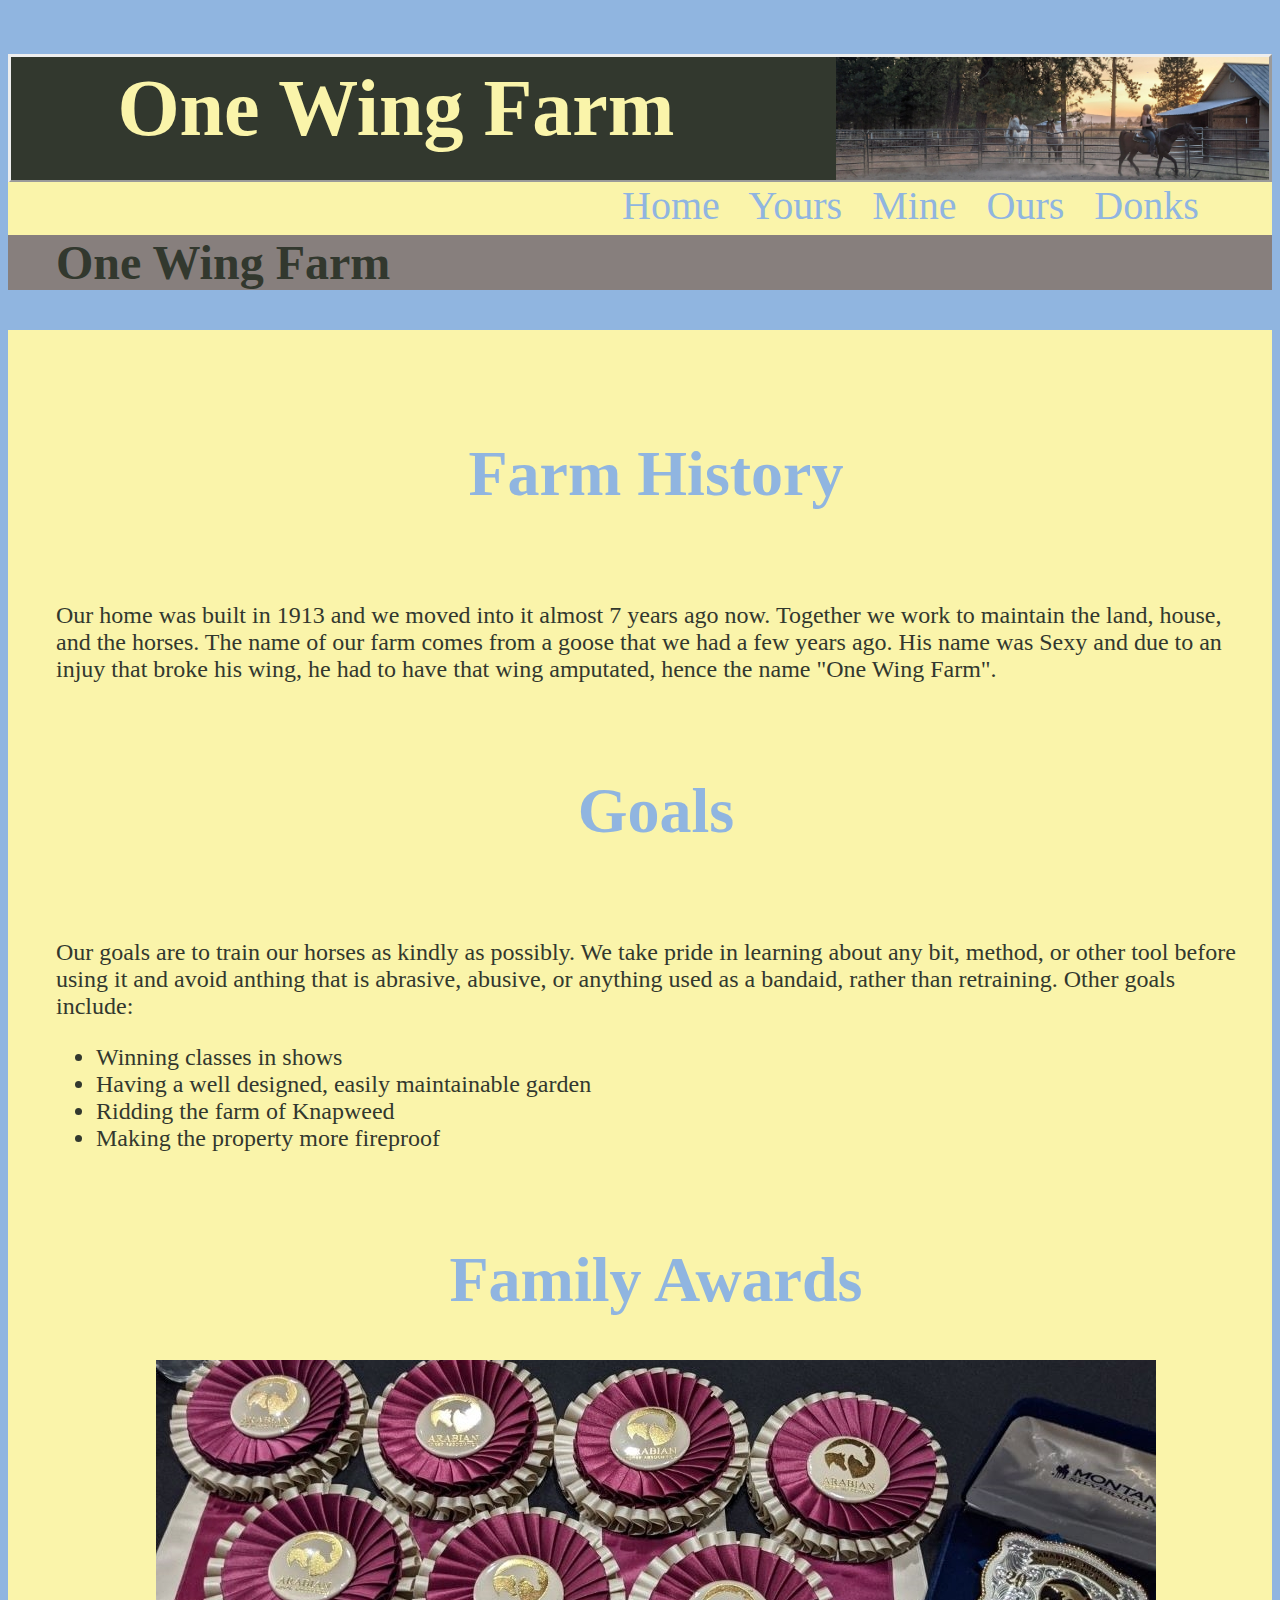
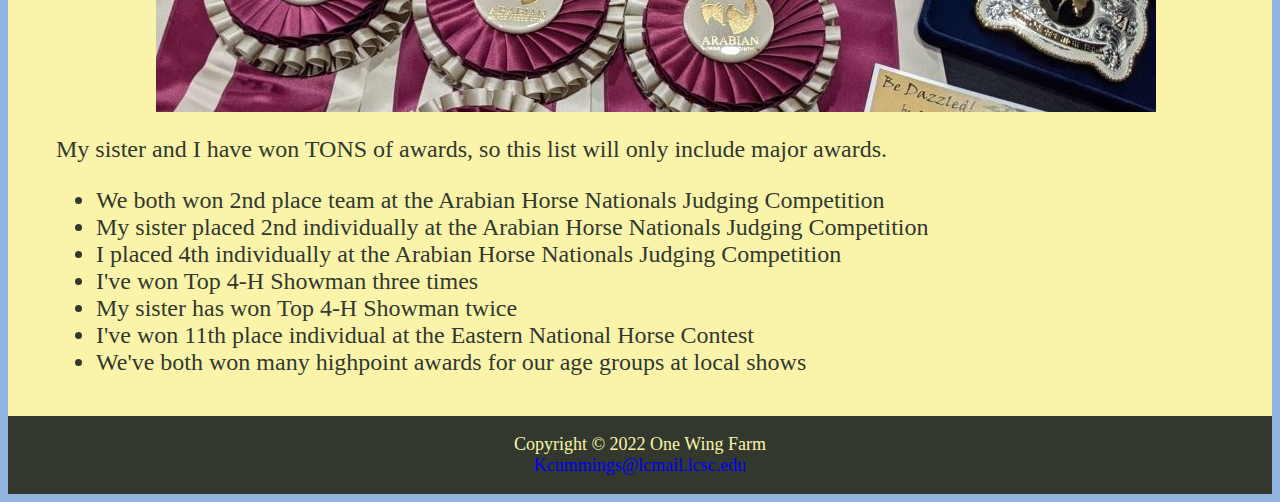
<file: index.html>
<!DOCTYPE html>
<html lang="en">
<head>
    <meta charset="UTF-8">
    <meta http-equiv="X-UA-Compatible" content="IE=edge">
    <meta name="viewport" content="width=device-width, initial-scale=1.0">
    <title>One Wing Farm</title>
    <link rel="stylesheet" href="css/styles.css">
    <link rel="icon" href="favicon.ico" type="image/x-icon">
</head>
<body>
    <header>
        <div id="header">
            <h1><a href="index.html">One Wing Farm</a></h1>
        </div>
        <nav>
            <a href="index.html">Home</a> &nbsp;
            <a href="yours.html">Yours</a> &nbsp;
            <a href="mine.html">Mine</a> &nbsp;
            <a href="ours.html">Ours</a> &nbsp;
            <a href="donks.html">Donks</a> &nbsp;
        </nav>
    </header>
    <main>
        <h2>One Wing Farm</h2>
        <article>
            <h3 class="home">Farm History</h3>
            <p>Our home was built in 1913 and we moved into it almost 7 years ago now. Together we work to maintain the land, house, and the horses. The name of our farm comes from a goose that we had a few years ago. His name was Sexy and due to an injuy that broke his wing, he had to have that wing amputated, hence the name "One Wing Farm".</p>
            <h3 class="home">Goals</h3>
            <p>Our goals are to train our horses as kindly as possibly. We take pride in learning about any bit, method, or other tool before using it and avoid anthing that is abrasive, abusive, or anything used as a bandaid, rather than retraining. Other goals include:</p>
            <ul>
                <li>Winning classes in shows</li>
                <li>Having a well designed, easily maintainable garden</li>
                <li>Ridding the farm of Knapweed</li>
                <li>Making the property more fireproof</li>
            </ul>
            <h3 class="home">Family Awards</h3>
            <div id="awards"></div>
            <p>My sister and I have won TONS of awards, so this list will only include major awards.</p>
            <ul>
                <li>We both won 2nd place team at the Arabian Horse Nationals Judging Competition</li>
                <li>My sister placed 2nd individually at the Arabian Horse Nationals Judging Competition</li>
                <li>I placed 4th individually at the Arabian Horse Nationals Judging Competition</li>
                <li>I've won Top 4-H Showman three times</li>
                <li>My sister has won Top 4-H Showman twice</li>                    
                <li>I've won 11th place individual at the Eastern National Horse Contest</li>
                <li>We've both won many highpoint awards for our age groups at local shows</li>
            </ul>
        </article>
    </main>
    <footer>
        Copyright &copy; 2022 One Wing Farm<br>
        <a href="mailto:kcummings@lcmail.lcsc.edu">Kcummings@lcmail.lcsc.edu</a>
    </footer>
</body>
</html>
</file>
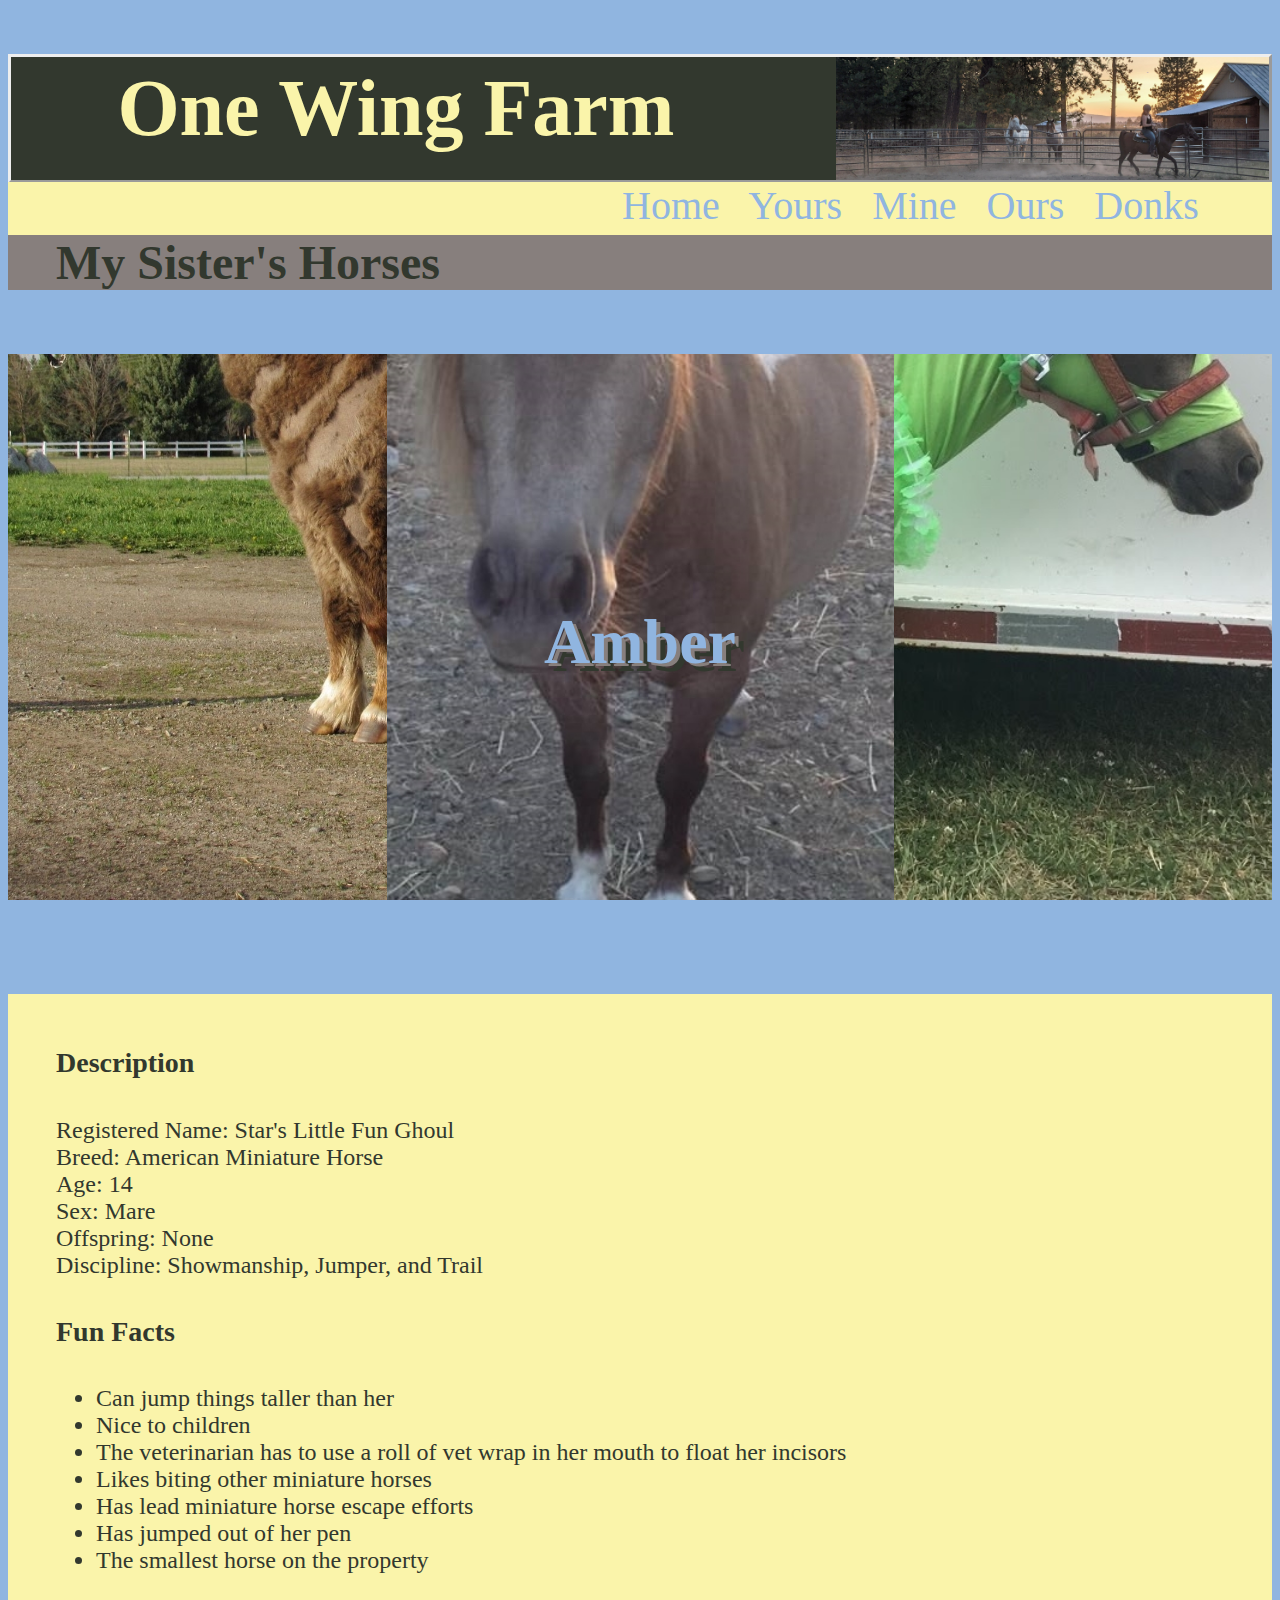
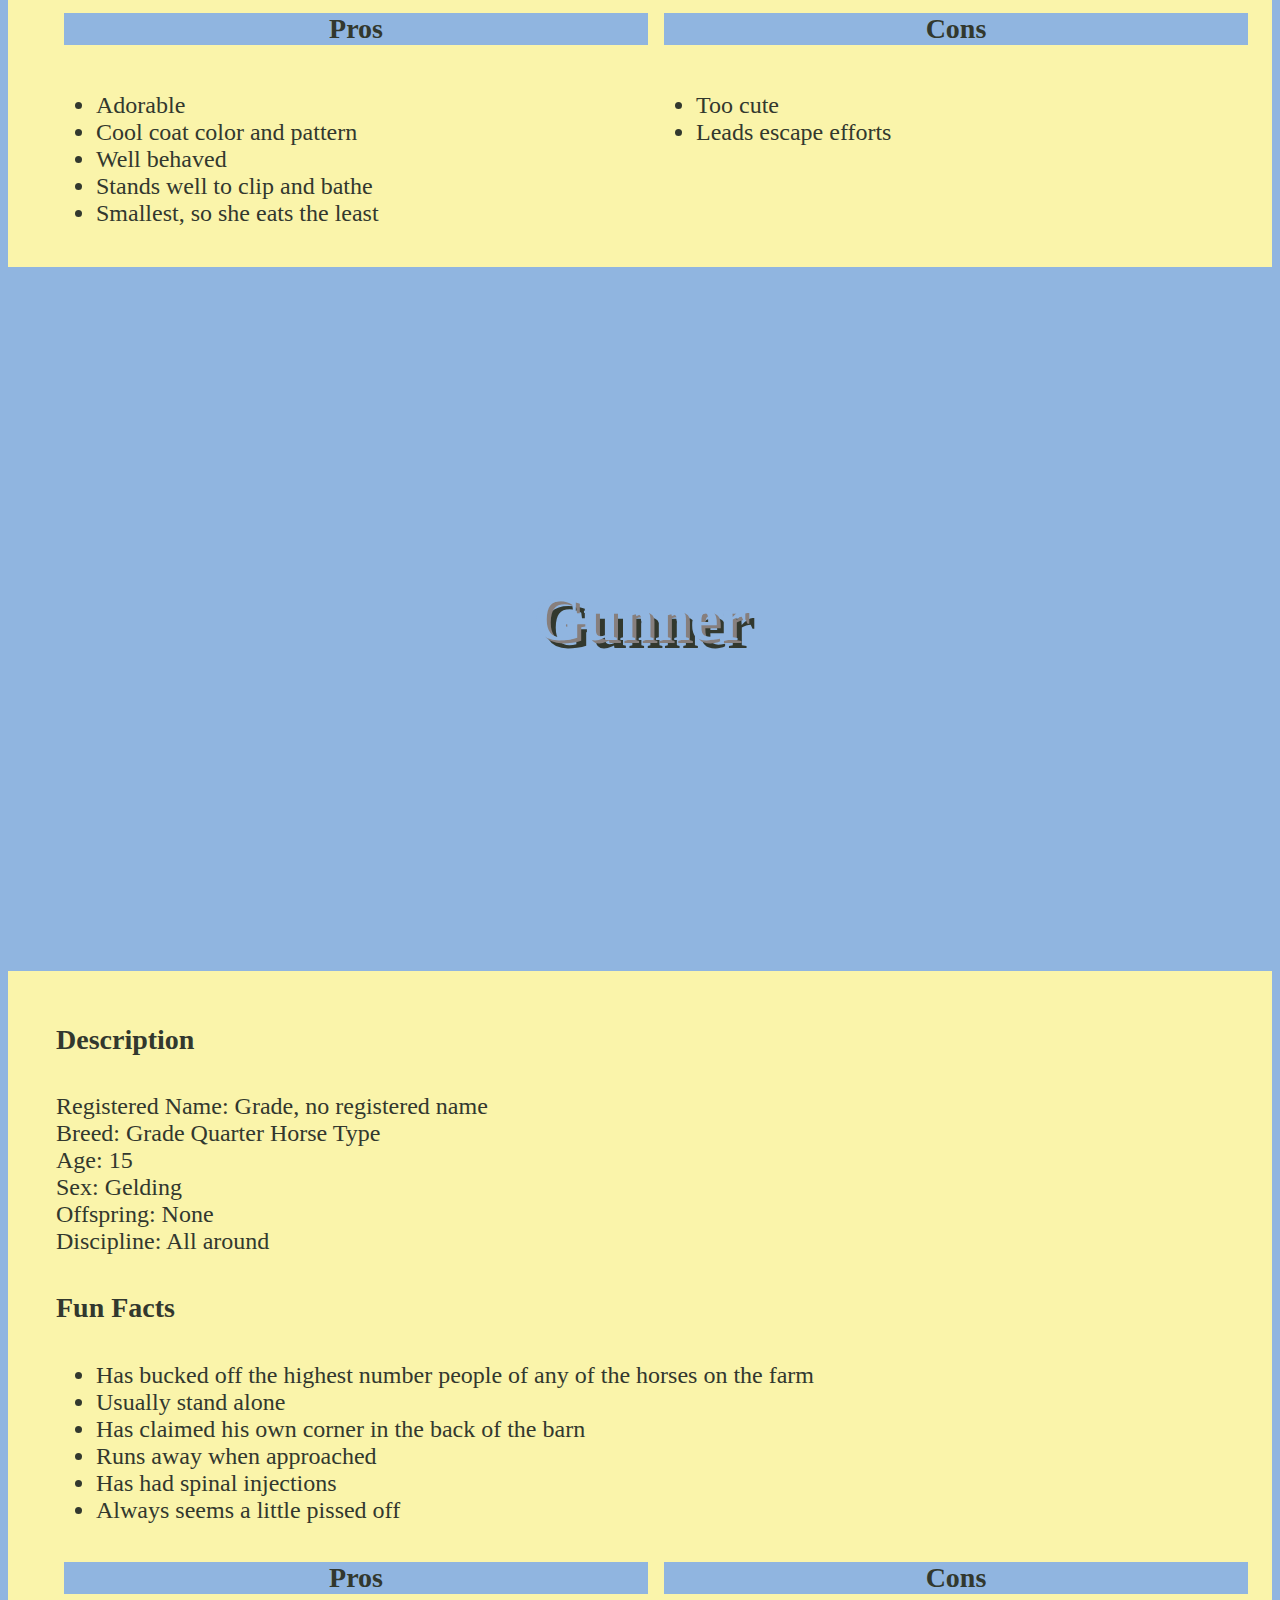
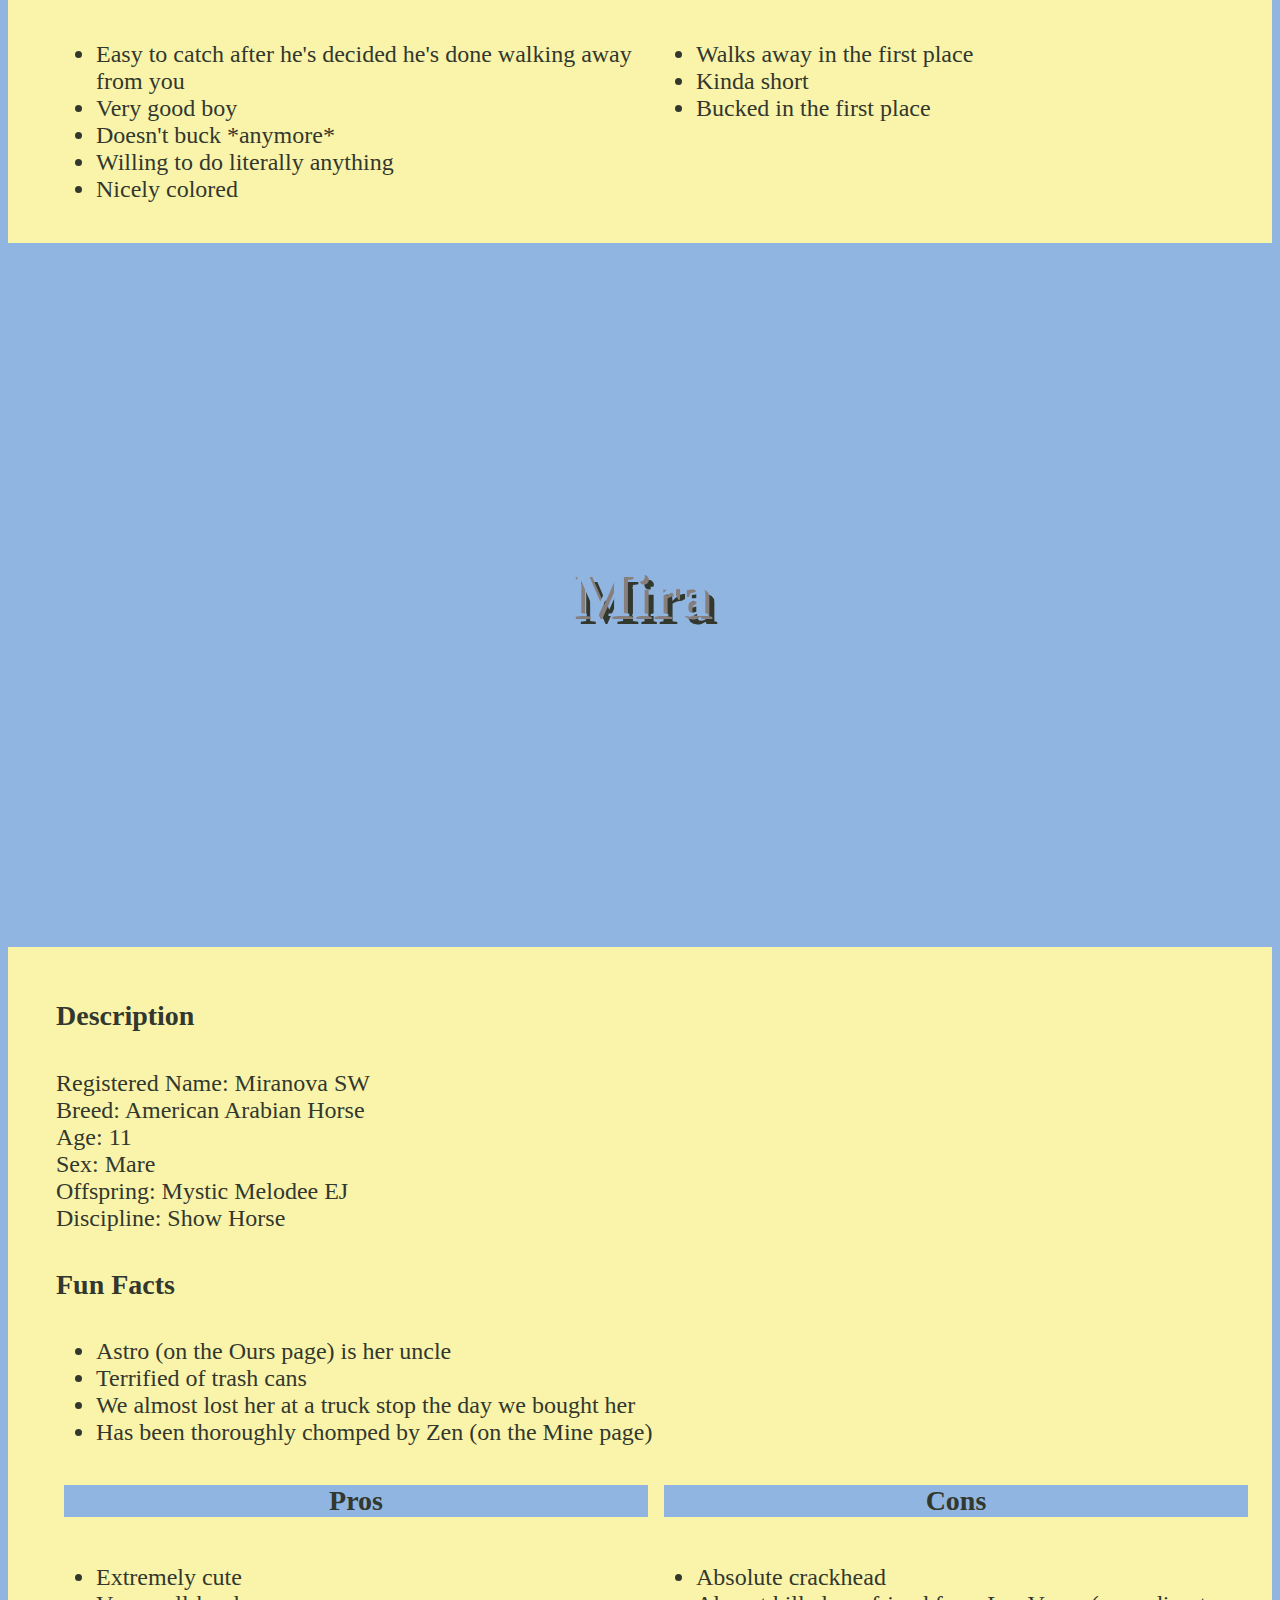
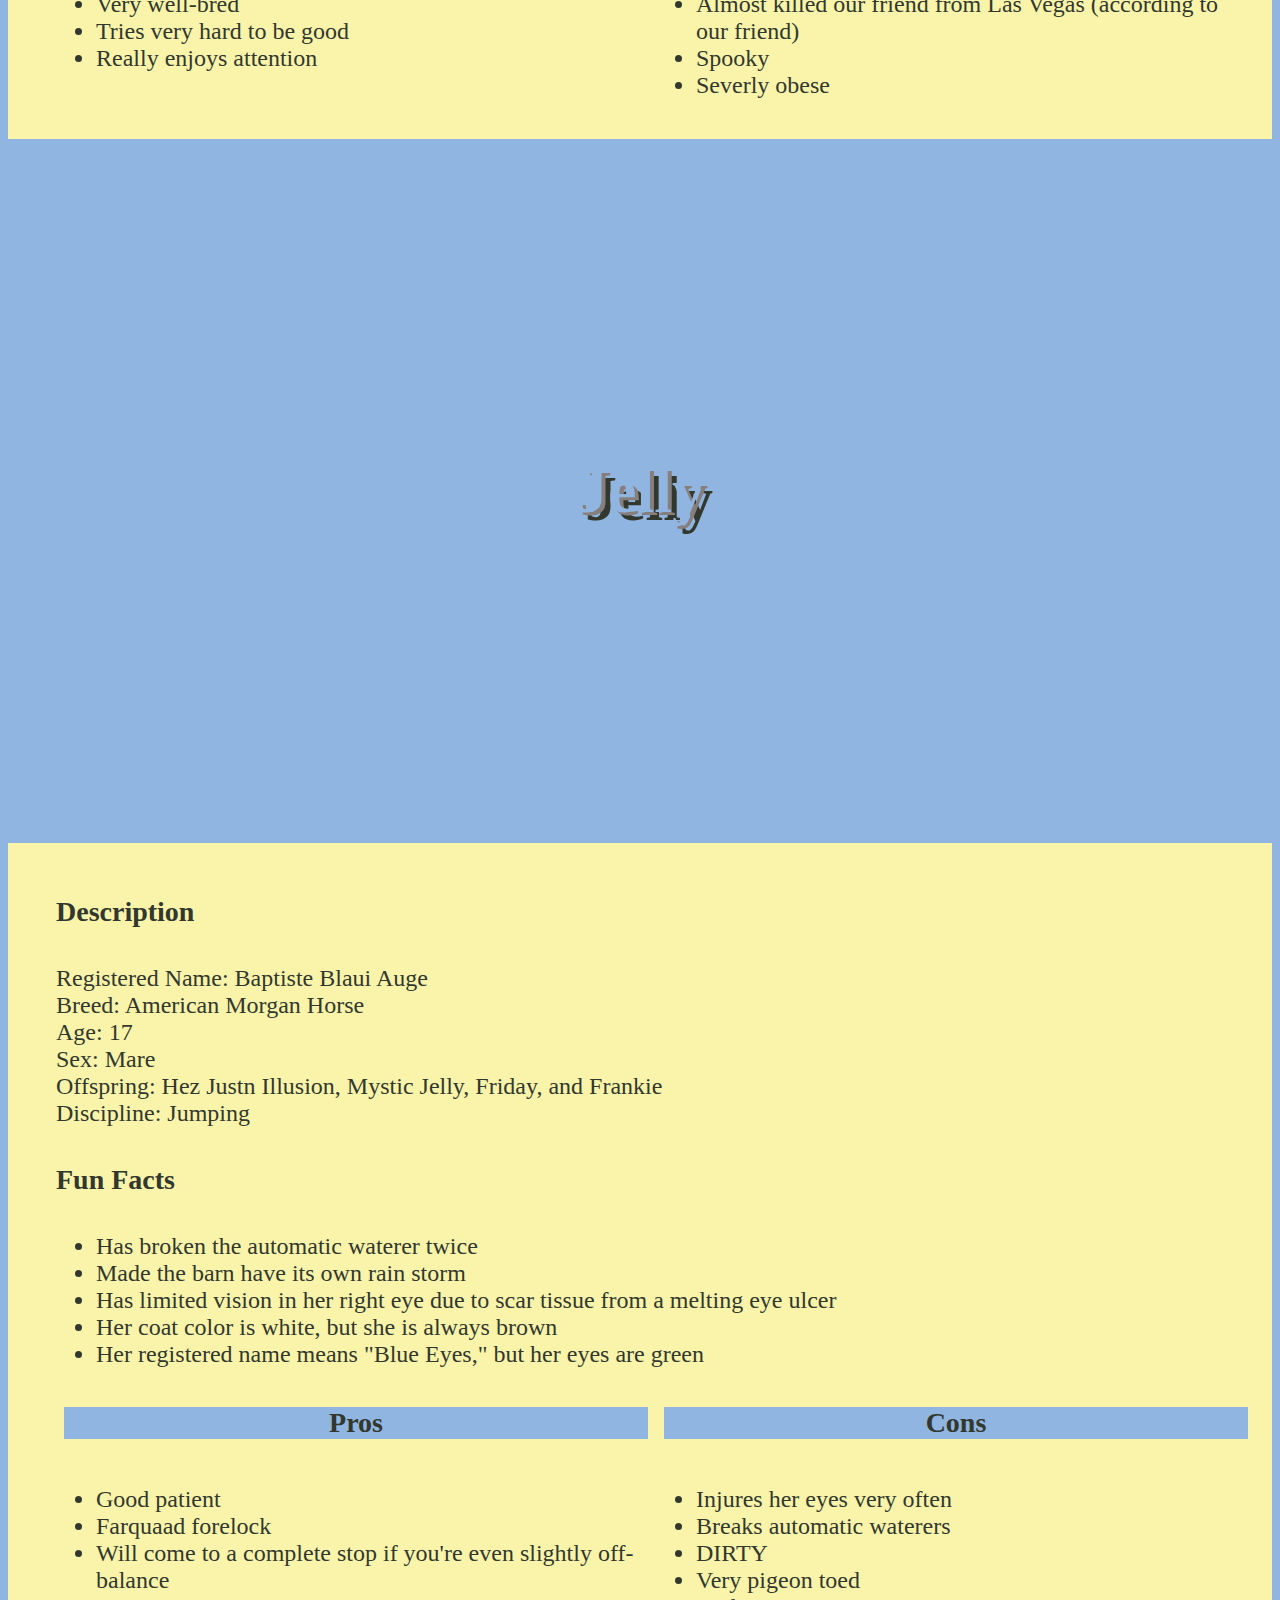
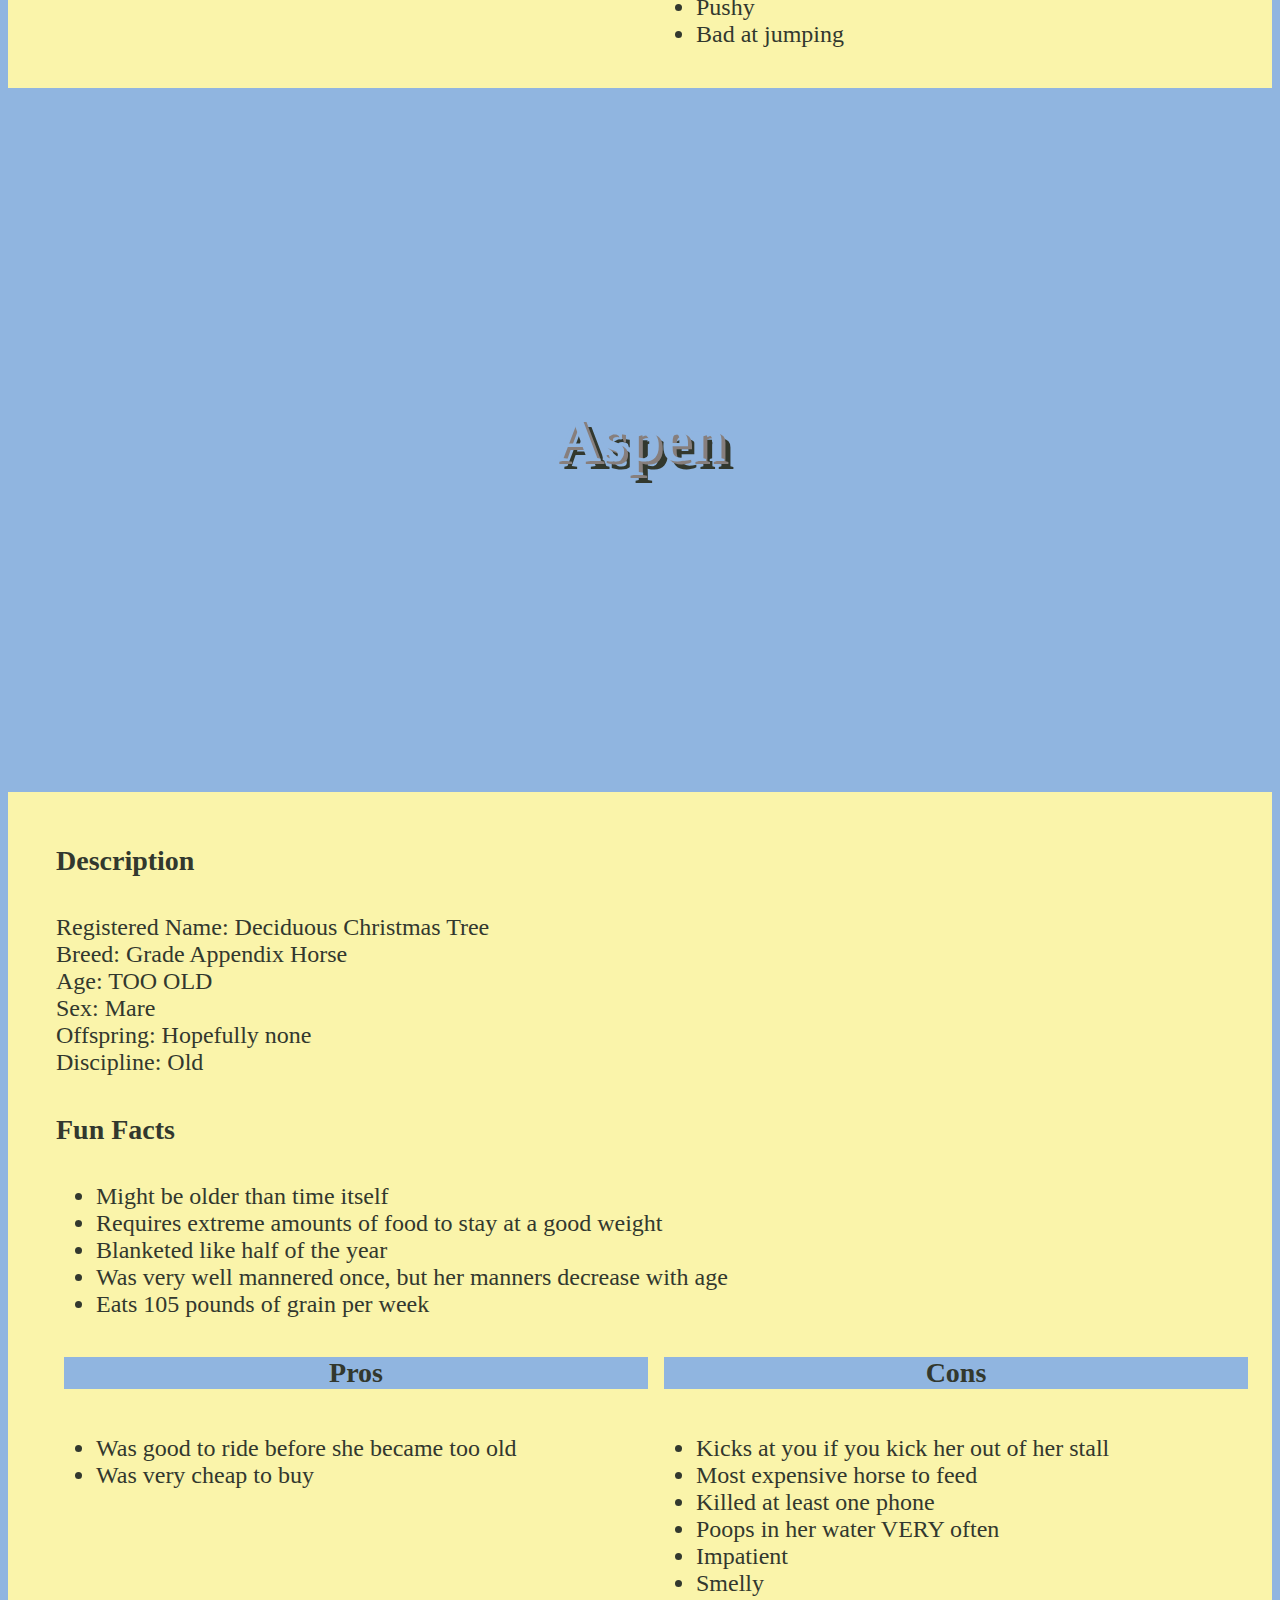
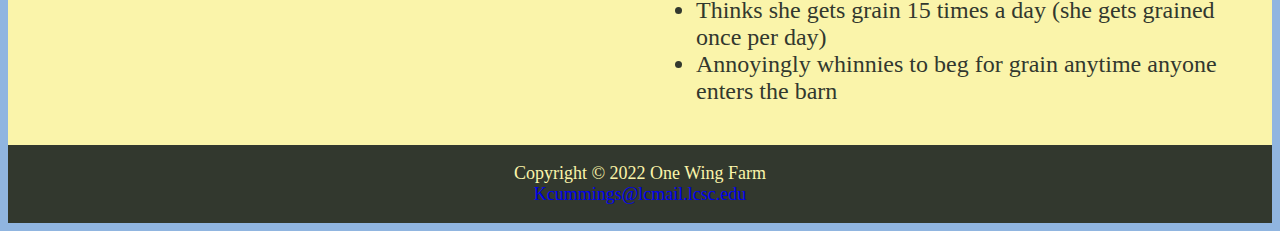
<file: yours.html>
<!DOCTYPE html>
<html lang="en">
<head>
    <meta charset="UTF-8">
    <meta http-equiv="X-UA-Compatible" content="IE=edge">
    <meta name="viewport" content="width=device-width, initial-scale=1.0">
    <title>Yours</title>
    <link rel="stylesheet" href="css/styles.css">
    <link rel="icon" href="favicon.ico" type="image/x-icon">
</head>
<body>
    <header>
        <div id="header">
            <h1><a href="index.html">One Wing Farm</a></h1>
        </div>
        <nav>
            <a href="index.html">Home</a> &nbsp;
            <a href="yours.html">Yours</a> &nbsp;
            <a href="mine.html">Mine</a> &nbsp;
            <a href="ours.html">Ours</a> &nbsp;
            <a href="donks.html">Donks</a> &nbsp;
        </nav>
    </header>
    <main>
        <h2>My Sister's Horses</h2>

        <!--Amber's list-->
        <h3 id="amber">Amber</h3>
        <article>
            <h4>Description</h4>
            <p>
                Registered Name: Star's Little Fun Ghoul<br>
                Breed: American Miniature Horse <br>
                Age: 14 <br>
                Sex: Mare<br>
                Offspring: None<br>
                Discipline: Showmanship, Jumper, and Trail <br>
            </p>
            <h4>Fun Facts</h4>
            <ul>
                <li>Can jump things taller than her </li>
                <li>Nice to children </li>
                <li>The veterinarian has to use a roll of vet wrap in her mouth to float her incisors</li>
                <li>Likes biting other miniature horses</li>
                <li>Has lead miniature horse escape efforts</li>
                <li>Has jumped out of her pen</li>
                <li>The smallest horse on the property</li>
            </ul>
            <div class="prosAndCons">
                <div class=pros> 
                    <h5>Pros</h5>
                    <ul>
                        <li>Adorable </li>
                        <li>Cool coat color and pattern </li>
                        <li>Well behaved</li>
                        <li>Stands well to clip and bathe</li>
                        <li>Smallest, so she eats the least</li>
                    </ul>
                </div>
                <div class=cons>
                    <h5>Cons</h5>
                    <ul>
                        <li>Too cute </li>
                        <li>Leads escape efforts </li>
                    </ul>
                </div>
            </div>
        </article>

        <!--Gunner's list-->
        <h3 id="gunner">Gunner</h3>
        <article>
            <h4>Description</h4>
            <p>
                Registered Name: Grade, no registered name<br>
                Breed: Grade Quarter Horse Type <br>
                Age: 15 <br>
                Sex: Gelding <br>
                Offspring: None<br>
                Discipline: All around <br>
            </p>
            <h4>Fun Facts</h4>
            <ul>
                <li>Has bucked off the highest number people of any of the horses on the farm </li>
                <li>Usually stand alone </li>
                <li>Has claimed his own corner in the back of the barn</li>
                <li>Runs away when approached</li>
                <li>Has had spinal injections</li>
                <li>Always seems a little pissed off</li>
            </ul>
            <div class="prosAndCons">
                <div class=pros> 
                    <h5>Pros</h5>
                    <ul>
                        <li>Easy to catch after he's decided he's done walking away from you</li>
                        <li>Very good boy </li>
                        <Li>Doesn't buck *anymore*</Li>
                        <li>Willing to do literally anything</li>
                        <li>Nicely colored</li>
                    </ul>
                </div>
                <div class=cons>
                    <h5>Cons</h5>
                    <ul>
                        <li>Walks away in the first place </li>
                        <li>Kinda short </li>
                        <li>Bucked in the first place</li>
                    </ul>
                </div>
            </div>
        </article>

        <!--Mira's list-->
        <h3 id="mira">Mira</h3>
        <article>
            <h4>Description</h4>
            <p> 
                Registered Name: Miranova SW <br>
                Breed: American Arabian Horse <br>
                Age: 11 <br>
                Sex: Mare <br>
                Offspring: Mystic Melodee EJ <br>
                Discipline: Show Horse<br>
            </p>
            <h4>Fun Facts</h4>
            <ul>
                <li>Astro (on the Ours page) is her uncle</li>
                <li>Terrified of trash cans </li>
                <li>We almost lost her at a truck stop the day we bought her</li>
                <li>Has been thoroughly chomped by Zen (on the Mine page)</li>
            </ul>
            <div class="prosAndCons">
                <div class=pros> 
                    <h5>Pros</h5>
                    <ul>
                        <li>Extremely cute </li>
                        <li>Very well-bred </li>
                        <li>Tries very hard to be good</li>
                        <li>Really enjoys attention</li>
                    </ul>
                </div>
                <div class=cons>
                    <h5>Cons</h5>
                    <ul>
                        <li>Absolute crackhead </li>
                        <li>Almost killed our friend from Las Vegas (according to our friend) </li>
                        <li>Spooky</li>
                        <li>Severly obese</li>
                    </ul>
                </div>
            </div>
        </article>

        <!--Jelly's list-->
        <h3 id="jelly">Jelly</h3>
        <article>
            <h4>Description</h4>
            <p> 
                Registered Name: Baptiste Blaui Auge <br>
                Breed: American Morgan Horse <br>
                Age: 17 <br>
                Sex: Mare <br>
                Offspring: Hez Justn Illusion, Mystic Jelly, Friday, and Frankie <br>
                Discipline: Jumping <br>
            </p>
            <h4>Fun Facts</h4>
            <ul>
                <li>Has broken the automatic waterer twice </li>
                <li>Made the barn have its own rain storm </li>
                <li>Has limited vision in her right eye due to scar tissue from a melting eye ulcer</li>
                <li>Her coat color is white, but she is always brown</li>
                <li>Her registered name means "Blue Eyes," but her eyes are green</li>
            </ul>
            <div class="prosAndCons">
                <div class=pros> 
                    <h5>Pros</h5>
                    <ul>
                        <li>Good patient </li>
                        <li>Farquaad forelock </li>
                        <li>Will come to a complete stop if you're even slightly off-balance</li>
                    </ul>
                </div>
                <div class=cons>
                    <h5>Cons</h5>
                    <ul>
                        <li>Injures her eyes very often </li>
                        <li>Breaks automatic waterers </li>
                        <li>DIRTY</li>
                        <li>Very pigeon toed</li>
                        <li>Pushy</li>
                        <li>Bad at jumping</li>
                    </ul>
                </div>
            </div>
        </article>
    
        <!--Aspen's list-->
        <h3 id="aspen">Aspen</h3>
        <article>
            <h4>Description</h4>
            <p> 
                Registered Name: Deciduous Christmas Tree <br>
                Breed: Grade Appendix Horse <br>
                Age: TOO OLD <br>
                Sex: Mare <br>
                Offspring: Hopefully none <br>
                Discipline: Old <br>
            </p>
            <h4>Fun Facts</h4>
            <ul>
                <li>Might be older than time itself </li>
                <li>Requires extreme amounts of food to stay at a good weight</li>
                <li>Blanketed like half of the year </li>
                <li>Was very well mannered once, but her manners decrease with age</li>
                <li>Eats 105 pounds of grain per week</li>
            </ul>
            <div class="prosAndCons">
                <div class=pros> 
                    <h5>Pros</h5>
                    <ul>
                        <li>Was good to ride before she became too old </li>
                        <li>Was very cheap to buy </li>
                    </ul>
                </div>
                <div class=cons>
                    <h5>Cons</h5>
                    <ul>
                        <li>Kicks at you if you kick her out of her stall </li>
                        <li>Most expensive horse to feed </li>
                        <li>Killed at least one phone</li>
                        <li>Poops in her water VERY often</li>
                        <li>Impatient</li>
                        <li>Smelly</li>
                        <li>Thinks she gets grain 15 times a day (she gets grained once per day)</li>
                        <li>Annoyingly whinnies to beg for grain anytime anyone enters the barn </li>
                    </ul>
                </div>
            </div>
        </article>
    </main>
    <footer>
        Copyright &copy; 2022 One Wing Farm<br>
        <a href="mailto:kcummings@lcmail.lcsc.edu">Kcummings@lcmail.lcsc.edu</a>
    </footer>
</body>
</html>
</file>
<file: css/styles.css>
/* Global styles */
*{
    font-family: 'Lucida Handwriting', serif;
}
body{
    background-color: #90B5E0;
}
header{
    background-repeat: no-repeat;
}
h1{
    color: #FAF4AA;
    border: outset;
}
h1 a{
    color: #FAF4AA;
}
nav{
    background-color: #FAF4AA;
    color: #90B5E0;
}
main{
    margin-top: -1.65em;
}
nav a {
    text-decoration: none;
    color: #90B5E0;
}
h2{
    background-color: #877f7d;
    color: #32382E;
    font-size: 3em;
    padding-left: 1em;
    margin-top: 0%;
}
article{
    background-color: #FAF4AA;
    color: #32382E;
    padding: 1em;
    padding-left: 3em;
}
h3{
    color: #90B5E0;
    font-size: 4em;
    display: flex;
    align-items: center;
    justify-content: center;
    height: 9em;
    text-shadow: 4px 3px 0px #877f7d, 9px 8px 0px #32382E;
}
h4{
    font-size: 1.75em;
}
h5{
    font-size: 1.75em;
    text-align: center;
    background-color: #90B5E0;
    margin-left: .3em;
    margin-right: .3em;
}
footer{
    background-color: #32382E ;
    color: #FAF4AA;
    text-align: center;
    padding: 1em;
    font-size: large;
}
a:link{
    text-decoration: none; 
}
a:visited{
    color: currentColor;
}
#header{
    background-image: url(../media/header.jpg);
    background-position-x: right;
    background-size: contain;
    background-repeat: no-repeat;
    height: 8em;
    background-color: #32382E;
}
p{
    font-size: 1.5em
}
ul{
    font-size: 1.5em;
}
.prosAndCons{
    display: flex;
    flex-direction: row;
    flex-wrap: wrap;
    margin-top: -2em;
}
.pros{
    flex: 50%;
}
.cons{
    flex: 50%;
}
/* Home page styles */
#awards{
    background-image: url(../media/awards.jpg);
    background-position: center;
    height: 22em;
    background-repeat: no-repeat;
    margin-top: -4%;
}
.home{
    height: 2em;
    text-shadow: none;
}

@media (max-width: 600px){
    /*Global styles*/
    h1{
        padding-top: 1.25em;
        font-size: 2.5em;
        text-shadow: 4px 3px 0px #32382E;
        text-align: center;
        height: 1.83em;
    }
    nav{
        font-size: 1.2em;
        text-align: center;
        height: 2.7em;
    }
    h2{
        font-size: 1.5em;
        padding-left: 1em;
    }
    /* Yours page styles*/ 
    #amber{
        background-attachment: fixed;
        background-image: url(../media/amber.jpg);
        background-position-x: center;
        background-repeat: no-repeat;
        background-size: contain;
    }
    #gunner{
        background-attachment: fixed;
        background-image: url(../media/gunnerDisappointment.JPG);
        background-position-x: center;
        background-repeat: no-repeat;
        background-size: contain;
    }
    #mira{
        background-attachment: fixed;
        background-image: url(../media/miraAndMe.JPG);
        background-position-x: center;
        background-repeat: no-repeat;
        background-size: contain;
    }
    #jelly{
        background-attachment: fixed;
        background-image: url(../media/jellyOutside.JPG);
        background-position-x: center;
        background-repeat: no-repeat;
        background-size: contain;
    }
    #aspen{
        background-attachment: fixed;
        background-image: url(../media/aspenBarn.jpg);
        background-position-x: center;
        background-repeat: no-repeat;
        background-size: contain;
    }

    /* Mine page styles*/
    #dillon{
        background-attachment: fixed;
        background-image: url(../media/dillon.JPG);
        background-position-x: center;
        background-repeat: no-repeat;
        background-size: contain;
    }
    #lila{
        background-attachment: fixed;
        background-image: url(../media/lilaDumb.PNG);
        background-position-x: center;
        background-repeat: no-repeat;
        background-size: contain;
    }
    #chonk{
        background-attachment: fixed;
        background-image: url(../media/chonkGrain.JPG);
        background-position-x: center;
        background-repeat: no-repeat;
        background-size: contain;
    }
    #zen{
        background-attachment: fixed;
        background-image: url(../media/zen.JPG);
        background-position-x: center;
        background-repeat: no-repeat;
        background-size: contain;
    }
    #nika{
        background-attachment: fixed;
        background-image: url(../media/nika.JPG);
        background-position-x: center;
        background-repeat: no-repeat;
        background-size: contain;
    }
 
    /* Ours page styles */
    #link{
        background-attachment: fixed;
        background-image: url(../media/linkCostume.jpg);
        background-position-x: center;
        background-repeat: no-repeat;
        background-size: contain;
    }
    #astro{
        background-attachment: fixed;
        background-image: url(../media/astroTongue.jpg);
        background-position-x: center;
        background-repeat: no-repeat;
        background-size: contain;
    }
    #goose{
        background-attachment: fixed;
        background-image: url(../media/gooseNight.png);
        background-position-x: center;
        background-repeat: no-repeat;
        background-size: contain;
    }
    #wicket{
        background-attachment: fixed;
        background-image: url(../media/wicketInTheHouse.jpg);
        background-position-x: center;
        background-repeat: no-repeat;
        background-size: contain;
    }
    #daisy{
        background-attachment: fixed;
        background-image: url(../media/daisyAndMe.JPG);
        background-position-x: center;
        background-repeat: no-repeat;
        background-size: contain;
    }
 
    /* Donks page styles */
    #midna{
        background-attachment: fixed;
        background-image: url(../media/midnaBridle.jpg);
        background-position-x: center;
        background-repeat: no-repeat;
        background-size: contain;
    }
    #cass{
        background-attachment: fixed;
        background-image: url(../media/cassCarrot.jpeg);
        background-position-x: center;
        background-repeat: no-repeat;
        background-size: contain;
    }
}

@media (min-width: 600px){
 /*Global styles*/
    h1{
        padding-top: .7em;
        padding-left: 1.33em;
        font-size: 3em;
        height: 1.86em;
    }
    nav{
        font-size: 1.5em;
        text-align: center;
        height: 2.5em;
    }
    h2{
        font-size: 2em;
        padding-left: 1em;
    }
 /* Yours page styles*/ 
    #amber{
        background-attachment: fixed;
        background-image: url(../media/amber.jpg);
        background-position-x: center;
        background-repeat: no-repeat;
        background-size: contain;
    }
    #gunner{
        background-attachment: fixed;
        background-image: url(../media/gunnerDisappointment.JPG);
        background-position-x: center;
        background-repeat: no-repeat;
        background-size: contain;
    }
    #mira{
        background-attachment: fixed;
        background-image: url(../media/miraAndMe.JPG);
        background-position-x: center;
        background-repeat: no-repeat;
        background-size: contain;
    }
    #jelly{
        background-attachment: fixed;
        background-image: url(../media/jellyOutside.JPG);
        background-position-x: center;
        background-repeat: no-repeat;
        background-size: contain;
    }
    #aspen{
        background-attachment: fixed;
        background-image: url(../media/aspenBarn.jpg);
        background-position-x: center;
        background-repeat: no-repeat;
        background-size: contain;
    }

    /* Mine page styles*/
    #dillon{
        background-attachment: fixed;
        background-image: url(../media/dillon.JPG);
        background-position-x: center;
        background-repeat: no-repeat;
        background-size: contain;
    }
    #lila{
        background-attachment: fixed;
        background-image: url(../media/lilaDumb.PNG);
        background-position-x: center;
        background-repeat: no-repeat;
        background-size: contain;
    }
    #chonk{
        background-attachment: fixed;
        background-image: url(../media/chonkGrain.JPG);
        background-position-x: center;
        background-repeat: no-repeat;
        background-size: contain;
    }
    #zen{
        background-attachment: fixed;
        background-image: url(../media/zen.JPG);
        background-position-x: center;
        background-repeat: no-repeat;
        background-size: contain;
    }
    #nika{
        background-attachment: fixed;
        background-image: url(../media/nika.JPG);
        background-position-x: center;
        background-repeat: no-repeat;
        background-size: contain;
    }

    /* Ours page styles */
    #link{
        background-attachment: fixed;
        background-image: url(../media/linkCostume.jpg);
        background-position-x: center;
        background-repeat: no-repeat;
        background-size: contain;
    }
    #astro{
        background-attachment: fixed;
        background-image: url(../media/astroTongue.jpg);
        background-position-x: center;
        background-repeat: no-repeat;
        background-size: contain;
    }
    #goose{
        background-attachment: fixed;
        background-image: url(../media/gooseNight.png);
        background-position-x: center;
        background-repeat: no-repeat;
        background-size: contain;
    }
    #wicket{
        background-attachment: fixed;
        background-image: url(../media/wicketInTheHouse.jpg);
        background-position-x: center;
        background-repeat: no-repeat;
        background-size: contain;
    }
    #daisy{
        background-attachment: fixed;
        background-image: url(../media/daisyAndMe.JPG);
        background-position-x: center;
        background-repeat: no-repeat;
        background-size: contain;
    }

    /* Donks page styles */
    #midna{
        background-attachment: fixed;
        background-image: url(../media/midnaBridle.jpg);
        background-position-x: center;
        background-repeat: no-repeat;
        background-size: contain;
    }
    #cass{
        background-attachment: fixed;
        background-image: url(../media/cassCarrot.jpeg);
        background-position-x: center;
        background-repeat: no-repeat;
        background-size: contain;
    }
}

@media( min-width: 1024px){
    /* Global styles */
    h1{
        padding-top: .08em;
        padding-left: 1.33em;
        font-size: 5em;
        height: 1.46em;
    }
    nav{
        text-align: right;
        padding-right: 1.33em;
        font-size: 2.5em;
        height: 2em;
    }
    h2{
        font-size: 3em;
        padding-left: 1em;
        margin-top: 0%;
    }
    /* Yours page styles*/ 
    #amber{
        background-attachment: fixed;
        background-image: url(../media/amber.jpg), url(../media/amberTiger.jpg), url(../media/amberPoisonIvy.JPG);
        background-position-x: center, left, right;
        background-repeat: no-repeat;
        background-size: contain;
    }
    #gunner{
        background-attachment: fixed;
        background-image: url(../media/gunnerDisappointment.JPG), url(../media/gunnerRace.PNG), url(../media/gunnerHelmet.jpg);
        background-position-x: center, left, right;
        background-repeat: no-repeat;
        background-size: contain;
    }
    #mira{
        background-attachment: fixed;
        background-image: url(../media/miraAndMe.JPG), url(../media/miraTrailer.jpg), url(../media/miraAndSis.png);
        background-position-x: center, left, right;
        background-repeat: no-repeat;
        background-size: contain;
    }
    #jelly{
        background-attachment: fixed;
        background-image: url(../media/jellyOutside.JPG), url(../media/jellyBarn.JPG), url(../media/jellyAndBaby.JPG);
        background-position-x: center, left, right;
        background-repeat: no-repeat;
        background-size: contain;
    }
    #aspen{
        background-attachment: fixed;
        background-image: url(../media/aspenBarn.jpg), url(../media/aspenLeft.JPG), url(../media/aspenRight.JPG);
        background-position-x: center, left, right;
        background-repeat: no-repeat;
        background-size: contain;
    }

    /* Mine page styles*/
    #dillon{
        background-attachment: fixed;
        background-image: url(../media/dillon.JPG), url(../media/dillonBarrel.JPG), url(../media/dillonShowmanship.jpg);
        background-position-x: center, left, right;
        background-repeat: no-repeat;
        background-size: contain;
    }
    #lila{
        background-attachment: fixed;
        background-image: url(../media/lilaDumb.PNG), url(../media/lilaShake.jpg), url(../media/lilaTrees.JPG);
        background-position-x: center, left, right;
        background-repeat: no-repeat;
        background-size: contain;
    }
    #chonk{
        background-attachment: fixed;
        background-image: url(../media/chonkGrain.JPG), url(../media/chonkAndAppa.png), url(../media/chonkShow.png);
        background-position-x: center, left, right;
        background-repeat: no-repeat;
        background-size: contain;
    }
    #zen{
        background-attachment: fixed;
        background-image: url(../media/zen.JPG), url(../media/zenBear.jpg), url(../media/zenCowboyDan.jpg);
        background-position-x: center, left, right;
        background-repeat: no-repeat;
        background-size: contain;
    }
    #nika{
        background-attachment: fixed;
        background-image: url(../media/nika.JPG), url(../media/nikaBlanket.JPG), url(../media/nikaField.jpg);
        background-position-x: center, left, right;
        background-repeat: no-repeat;
        background-size: contain;
    }

    /* Ours page styles */
    #link{
        background-attachment: fixed;
        background-image: url(../media/linkCostume.jpg), url(../media/linkFlag.jpg), url(../media/linkJump.jpg);
        background-position-x: center, left, right;
        background-repeat: no-repeat;
        background-size: contain;
    }
    #astro{
        background-attachment: fixed;
        background-image: url(../media/astroTongue.jpg), url(../media/astroJumping.png), url(../media/astroAndSis.jpg);
        background-position-x: center, left, right;
        background-repeat: no-repeat;
        background-size: contain;
    }
    #goose{
        background-attachment: fixed;
        background-image: url(../media/gooseNight.png), url(../media/gooseRun.png), url(../media/goosePen.JPG);
        background-position-x: center, left, right;
        background-repeat: no-repeat;
        background-size: contain;
    }
    #wicket{
        background-attachment: fixed;
        background-image: url(../media/wicketInTheHouse.jpg), url(../media/wicketLaying.jpg), url(../media/wicketOnTheBed.jpg);
        background-position-x: center, left, right;
        background-repeat: no-repeat;
        background-size: contain;
    }
    #daisy{
        background-attachment: fixed;
        background-image: url(../media/daisyAndMe.JPG), url(../media/daisyTeeth.JPG), url(../media/daisy.JPG);
        background-position-x: center, left, right;
        background-repeat: no-repeat;
        background-size: contain;
    }

    /* Donks page styles */
    #midna{
        background-attachment: fixed;
        background-image: url(../media/midnaBridle.jpg), url(../media/midnaLeft.jpg), url(../media/midnaCone.jpg);
        background-position-x: center, left, right;
        background-repeat: no-repeat;
        background-size: contain;
    }
    #cass{
        background-attachment: fixed;
        background-image: url(../media/cassCarrot.jpeg), url(../media/cassFuz.jpg), url(../media/cassBlanket.jpg);
        background-position-x: center, left, right;
        background-repeat: no-repeat;
        background-size: contain;
    }
}
</file>
